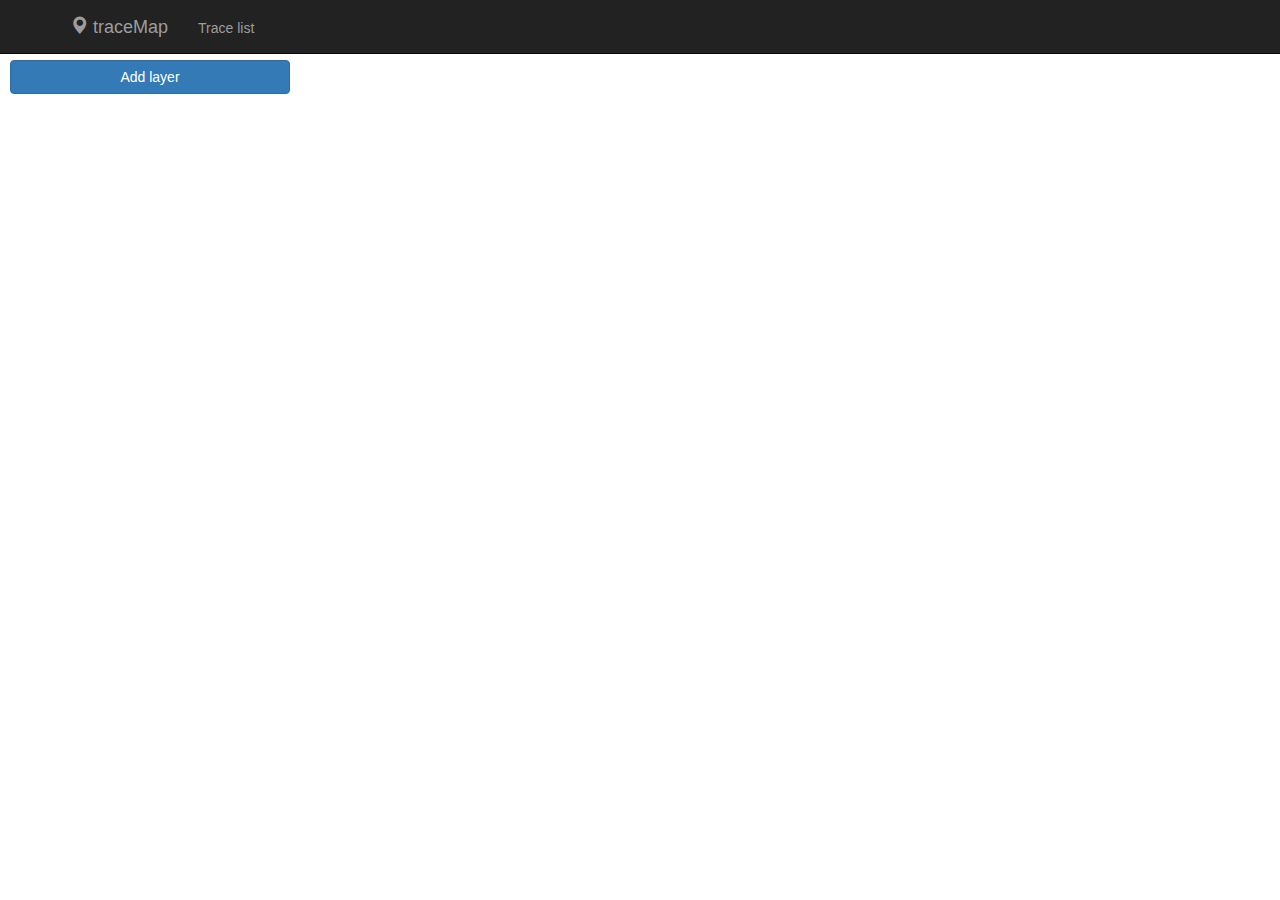
<file: templates/index.html>
<!DOCTYPE html>
<html>
<head>
	<meta charset=utf-8 />
	<title>traceMap</title>
    <meta name='viewport' content='initial-scale=1,maximum-scale=1,user-scalable=no' />
    <script src='https://api.tiles.mapbox.com/mapbox-gl-js/v0.38.0/mapbox-gl.js'></script>
    <script src="../static/js/jquery.min.js"></script>
    <script src="../static/js/jquery-ui.min.js"></script>
	<script src="../static/js/ion.rangeSlider.js"></script>
	<script src='https://d3js.org/d3.v3.min.js' charset='utf-8'></script>
	<script src='../static/js/moment.js' charset='utf-8'></script>
	<script src="https://d3js.org/d3-queue.v3.min.js"></script>
	<script src="https://maxcdn.bootstrapcdn.com/bootstrap/3.3.7/js/bootstrap.min.js" integrity="sha384-Tc5IQib027qvyjSMfHjOMaLkfuWVxZxUPnCJA7l2mCWNIpG9mGCD8wGNIcPD7Txa" crossorigin="anonymous"></script>
	<script src='https://npmcdn.com/@turf/turf/turf.min.js' charset='utf-8'></script>


    <link rel="stylesheet" href="../static/css/font-awesome.min.css"> 
    <link rel="stylesheet" href="https://api.tiles.mapbox.com/mapbox-gl-js/v0.38.0/mapbox-gl.css" />
    <link rel="stylesheet" href="../static/css/normalize.css" />
    <link rel="stylesheet" href="../static/css/ion.rangeSlider.css" />
    <link rel="stylesheet" href="../static/css/ion.rangeSlider.skinFlat.css" />
	<link rel="stylesheet" href="../static/css/style.css" />
	<link rel="stylesheet" href="https://maxcdn.bootstrapcdn.com/bootstrap/3.3.7/css/bootstrap.min.css" />
</head>

<body>
    <div class="navbar navbar-inverse navbar-fixed-top" role="navigation">
        <div class="container">
            <div class="navbar-header">
                <button type="button" class="navbar-toggle" data-toggle="collapse" data-target=".navbar-collapse">
                    <span class="sr-only">Toggle navigation</span>
                    <span class="icon-bar"></span>
                    <span class="icon-bar"></span>
                    <span class="icon-bar"></span>
                </button>
                <a class="navbar-brand" href="map"><span class="glyphicon glyphicon-map-marker"></span>  traceMap</a>
            </div>
            <div class="collapse navbar-collapse">
                <ul class="nav navbar-nav">
                    <li><a href="tracelist" class="attribution">Trace list</a></li>
                </ul>
            </div><!--/.nav-collapse -->
        </div>
    </div>

	<div id='map'></div>

	<div class='map-overlay'>
		<div class='map-overlay-inner' id="timeline-slider" style="display: none;">
	        <input id='slider' type='range' min='0' max='11' step='1' value='0' />
	    </div>
	    <div id='layer-add' class='map-overlay-inner'>
	    	<button type="button" class="btn btn-primary btn-block" id="layerModal-button">Add layer</button>
	    	<div class="modal fade" id="layerModal" tabindex="-1" role="dialog" aria-labelledby="layerModal" aria-hidden="true">
			    <div class="modal-dialog">
			        <div class="modal-content">
			            <div class="modal-header">
			            <button type="button" class="close" data-dismiss="modal" aria-hidden="true">&times;</button>
			            <h4 class="modal-title" id="layerModal-title">Choose a trace to display</h4>
			            </div>
			            <div class="modal-body listing" id="layerModal-body"></div>
			            <div class="modal-footer">
			                <button type="button" class="btn btn-default" data-dismiss="modal">Close</button>
			                <button type="button" class="btn btn-primary" id="layerModal-save">Load traces</button>
			        	</div>
			    	</div>
			  	</div>
			</div>
	    </div><!-- map-overlay-inner -->
		<div id='layer-listing' class='listing'></div>
	</div><!-- map-overlay -->
	<div class="map-overlay" id="layer-modal-panel" style="display: none; padding: 10px; left: 300px">
		<div class="content">
			<div class="header">
				<!-- <button type="button" class="close" data-dismiss="modal" aria-label="Close"><span aria-hidden="true">&times;</span></button>-->
				<h4 class="modal-title" id="layer-modal-panel-title"></h4>
			</div>
			<div class="body" id="layer-modal-panel-content"></div>
		</div><!-- modal-content -->
	</div><!-- modal -->


	<script src='../static/js/script.js'></script>
</body>
</html>
</file>
<file: static/css/ion.rangeSlider.css>
/* Ion.RangeSlider
// css version 2.0.3
// © 2013-2014 Denis Ineshin | IonDen.com
// ===================================================================================================================*/

/* =====================================================================================================================
// RangeSlider */

.irs {
    position: relative; display: block;
    -webkit-touch-callout: none;
    -webkit-user-select: none;
     -khtml-user-select: none;
       -moz-user-select: none;
        -ms-user-select: none;
            user-select: none;
}
    .irs-line {
        position: relative; display: block;
        overflow: hidden;
        outline: none !important;
    }
        .irs-line-left, .irs-line-mid, .irs-line-right {
            position: absolute; display: block;
            top: 0;
        }
        .irs-line-left {
            left: 0; width: 11%;
        }
        .irs-line-mid {
            left: 9%; width: 82%;
        }
        .irs-line-right {
            right: 0; width: 11%;
        }

    .irs-bar {
        position: absolute; display: block;
        left: 0; width: 0;
    }
        .irs-bar-edge {
            position: absolute; display: block;
            top: 0; left: 0;
        }

    .irs-shadow {
        position: absolute; display: none;
        left: 0; width: 0;
    }

    .irs-slider {
        position: absolute; display: block;
        cursor: default;
        z-index: 1;
    }
        .irs-slider.single {

        }
        .irs-slider.from {

        }
        .irs-slider.to {

        }
        .irs-slider.type_last {
            z-index: 2;
        }

    .irs-min {
        position: absolute; display: block;
        left: 0;
        cursor: default;
    }
    .irs-max {
        position: absolute; display: block;
        right: 0;
        cursor: default;
    }

    .irs-from, .irs-to, .irs-single {
        position: absolute; display: block;
        top: 0; left: 0;
        cursor: default;
        white-space: nowrap;
    }

.irs-grid {
    position: absolute; display: none;
    bottom: 0; left: 0;
    width: 100%; height: 20px;
}
.irs-with-grid .irs-grid {
    display: block;
}
    .irs-grid-pol {
        position: absolute;
        top: 0; left: 0;
        width: 1px; height: 8px;
        background: #000;
    }
    .irs-grid-pol.small {
        height: 4px;
    }
    .irs-grid-text {
        position: absolute;
        bottom: 0; left: 0;
        white-space: nowrap;
        text-align: center;
        font-size: 9px; line-height: 9px;
        padding: 0 3px;
        color: #000;
    }

.irs-disable-mask {
    position: absolute; display: block;
    top: 0; left: -1%;
    width: 102%; height: 100%;
    cursor: default;
    background: rgba(0,0,0,0.0);
    z-index: 2;
}
.irs-disabled {
    opacity: 0.4;
}
.lt-ie9 .irs-disabled {
    filter: alpha(opacity=40);
}


.irs-hidden-input {
    position: absolute !important;
    display: block !important;
    top: 0 !important;
    left: 0 !important;
    width: 0 !important;
    height: 0 !important;
    font-size: 0 !important;
    line-height: 0 !important;
    padding: 0 !important;
    margin: 0 !important;
    outline: none !important;
    z-index: -9999 !important;
    background: none !important;
    border-style: solid !important;
    border-color: transparent !important;
}
</file>
<file: static/css/ion.rangeSlider.skinFlat.css>
/* Ion.RangeSlider, Flat UI Skin
// css version 2.0.3
// © Denis Ineshin, 2014    https://github.com/IonDen
// ===================================================================================================================*/

/* =====================================================================================================================
// Skin details */

.irs-line-mid,
.irs-line-left,
.irs-line-right,
.irs-bar,
.irs-bar-edge,
.irs-slider {
    background: url(../img/sprite-skin-flat.png) repeat-x;
}

.irs {
    height: 40px;
}
.irs-with-grid {
    height: 60px;
}
.irs-line {
    height: 12px; top: 25px;
}
    .irs-line-left {
        height: 12px;
        background-position: 0 -30px;
    }
    .irs-line-mid {
        height: 12px;
        background-position: 0 0;
    }
    .irs-line-right {
        height: 12px;
        background-position: 100% -30px;
    }

.irs-bar {
    height: 12px; top: 25px;
    background-position: 0 -60px;
}
    .irs-bar-edge {
        top: 25px;
        height: 12px; width: 9px;
        background-position: 0 -90px;
    }

.irs-shadow {
    height: 3px; top: 34px;
    background: #000;
    opacity: 0.25;
}
.lt-ie9 .irs-shadow {
    filter: alpha(opacity=25);
}

.irs-slider {
    width: 16px; height: 18px;
    top: 22px;
    background-position: 0 -120px;
}
.irs-slider.state_hover, .irs-slider:hover {
    background-position: 0 -150px;
}

.irs-min, .irs-max {
    color: #999;
    font-size: 10px; line-height: 1.333;
    text-shadow: none;
    top: 0; padding: 1px 3px;
    background: #e1e4e9;
    -moz-border-radius: 4px;
    border-radius: 4px;
}

.irs-from, .irs-to, .irs-single {
    color: #fff;
    font-size: 10px; line-height: 1.333;
    text-shadow: none;
    padding: 1px 5px;
    background: #ed5565;
    -moz-border-radius: 4px;
    border-radius: 4px;
}
.irs-from:after, .irs-to:after, .irs-single:after {
    position: absolute; display: block; content: "";
    bottom: -6px; left: 50%;
    width: 0; height: 0;
    margin-left: -3px;
    overflow: hidden;
    border: 3px solid transparent;
    border-top-color: #ed5565;
}


.irs-grid-pol {
    background: #e1e4e9;
}
.irs-grid-text {
    color: #999;
}

.irs-disabled {
}
</file>
<file: static/css/style.css>
html,body {
    height: 100%;
    width: 100%;
}

body {
    margin: 0;
}

.row-m-t{
  margin-top: 20px
}

#map {
    top: 50px;
    left: 0;
    right: 0;
    bottom: 0;
    position: absolute;
    width: 100%;
    height: auto;
}

li>div {
    padding: 15px 15px;
    color: #777;
}

li>div:hover {
    color: #000;
    cursor:pointer; 
}

.map-overlay {
    font: 12px/20px 'Helvetica Neue', Arial, Helvetica, sans-serif;
    position: absolute;
    width: 300px;
    top: 50px;
    left: 0;
    padding: 0px;
    background-color: #fff;
    max-height: 100%;
    overflow: hidden;

}

.map-overlay .listing {
    overflow: auto;
    max-height: 100%;
}

.listing > * {
    display: block;
    padding: 5px 10px;
    margin: 0;
}

.listing div {
    border-bottom: 1px solid rgba(0, 0, 0, 0.1);
    color: #404;
    text-decoration: none;
}

.listing div:last-child {
    border: none;
}

.listing div:hover {
    background: #f0f0f0;
}

.listing div > span {
    display: inline-block;
    margin-left: 5px;
    vertical-align:top;
}

.listing div > .fa {
    margin-right: 5px;
}

#layer-listing div > span {
    width: 230px;
}

.map-overlay .map-overlay-inner {
    background-color: #fff;
    padding: 10px;
}

.map-overlay h2 {
    line-height: 24px;
    display: block;
    margin: 0 0 10px;
}

.map-overlay .legend .bar {
    position: relative;
    padding: 0px;
    margin: 0px;
    height: 30px;
}

.map-overlay .legend .bar-item {
    height: 10px;
    width: 100%;
}

.map-overlay .legend .bar .bar-text {
    position: absolute;
    font-size: 10px;
    color: #333333;
}

.map-overlay .legend .bar .bar-text.left {
    top: 10px;
    left: 0px;
}

.map-overlay .legend .bar .bar-text.right {
     top: 10px;
     right: 0px;
}

/* MODAL SIDE PANEL */
.modal.left .modal-dialog,
.modal.right .modal-dialog {
    position: fixed;
    margin: auto;
    width: 320px;
    height: 100%;
    -webkit-transform: translate3d(0%, 0, 0);
        -ms-transform: translate3d(0%, 0, 0);
         -o-transform: translate3d(0%, 0, 0);
            transform: translate3d(0%, 0, 0);
}

.modal.left .modal-content,
.modal.right .modal-content {
    height: 100%;
    overflow-y: auto;
}

.modal.left .modal-body,
.modal.right .modal-body {
    padding: 15px 15px 80px;
}

/*Left*/
.modal.left.fade .modal-dialog{
    left: -320px;
    -webkit-transition: opacity 0.3s linear, left 0.3s ease-out;
       -moz-transition: opacity 0.3s linear, left 0.3s ease-out;
         -o-transition: opacity 0.3s linear, left 0.3s ease-out;
            transition: opacity 0.3s linear, left 0.3s ease-out;
}

.modal.left.fade.in .modal-dialog{
    left: 0;
}
    
/*Right*/
.modal.right.fade .modal-dialog {
    right: -320px;
    -webkit-transition: opacity 0.3s linear, right 0.3s ease-out;
       -moz-transition: opacity 0.3s linear, right 0.3s ease-out;
         -o-transition: opacity 0.3s linear, right 0.3s ease-out;
            transition: opacity 0.3s linear, right 0.3s ease-out;
}

.modal.right.fade.in .modal-dialog {
    right: 0;
}

/* ----- MODAL STYLE ----- */
.modal-content {
    border-radius: 0;
    border: none;
}

.modal-header {
    border-bottom-color: #EEEEEE;
    background-color: #FAFAFA;
}

.delete-icon {
    display: block;
    text-align: center;
    color: #930000;
}

.delete-icon:hover {
    color: black;
}

.navbar-nav {
    margin-top: 3px!important;
}
</file>
